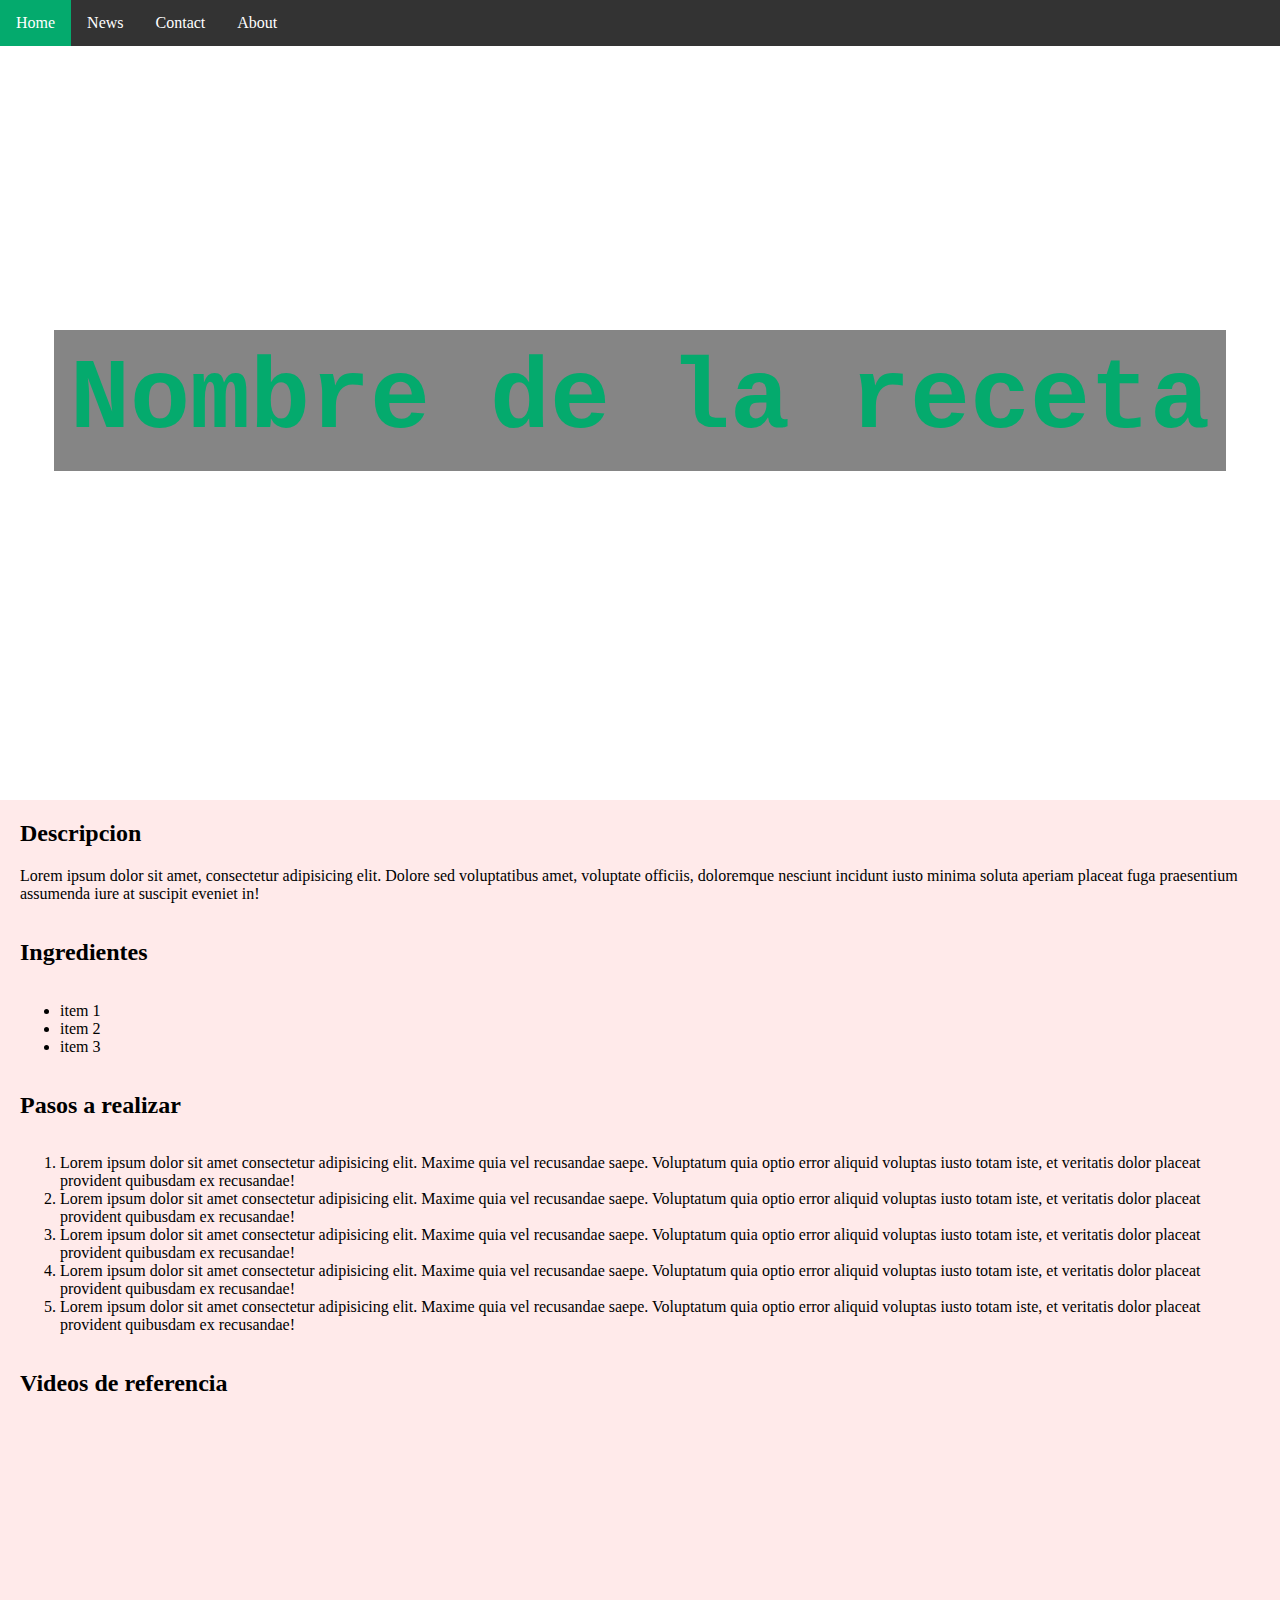
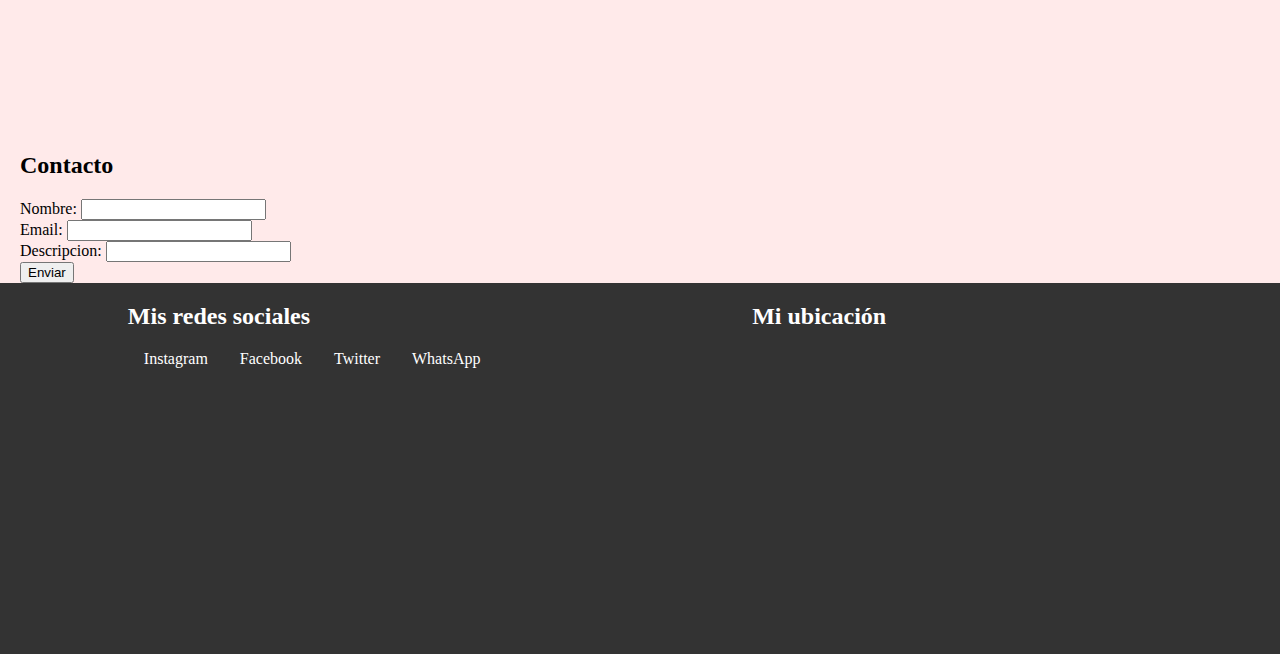
<file: example.html>
<!DOCTYPE html>
<html lang="en">
  <head>
    <meta charset="UTF-8" />
    <meta http-equiv="X-UA-Compatible" content="IE=edge" />
    <meta name="viewport" content="width=device-width, initial-scale=1.0" />
    <title>Receta 1</title>
    <style>
      body {
        padding: 0;
        margin: 0;
      }

      nav ul {
        list-style-type: none;
        margin: 0;
        padding: 0;
        overflow: hidden;
        background-color: #333;
        position: fixed;
        width: 100%;
      }

      nav li {
        float: left;
      }

      nav li a {
        display: block;
        color: white;
        text-align: center;
        padding: 14px 16px;
        text-decoration: none;
      }

      nav li a:hover {
        background-color: #04aa6d;
      }

      .titulo {
        background-image: url("https://sevilla.abc.es/gurme/wp-content/uploads/sites/24/2012/01/comida-rapida-casera.jpg");
        background-size: 100%;
        height: 800px;
        font-size: 50px;
        font-family: "Courier New", Courier, monospace;
        display: flex;
        align-items: center;
        justify-content: center;
        color: #04aa6d;
      }

      .titulo h1 {
        background-color: rgb(51, 51, 51, 0.6);
        padding: 14px 16px;
      }

      section {
        padding: 0 20px;
        display: flex;
        flex-direction: column;
        justify-content: space-around;
        background-color: rgb(255, 234, 234);
      }

      footer {
        background-color: #333;
        display: inline-flex;
        width: 100%;
        justify-content: space-around;
        color: white;
      }

      footer ul {
        list-style-type: none;
        margin: 0;
        padding: 0;
        overflow: hidden;
        width: 100%;
      }

      footer li {
        float: left;
      }

      footer li a {
        color: white;
        text-align: center;
        padding: 14px 16px;
        text-decoration: none;
      }

      footer li a:hover {
        background-color: #04aa6d;
      }
    </style>
  </head>

  <body>
    <header>
      <nav>
        <ul>
          <li><a href="default.asp">Home</a></li>
          <li><a href="news.asp">News</a></li>
          <li><a href="contact.asp">Contact</a></li>
          <li><a href="about.asp">About</a></li>
        </ul>
      </nav>
      <div class="titulo">
        <h1>Nombre de la receta</h1>
      </div>
    </header>
    <section class="sec1">
      <div>
        <h2>Descripcion</h2>
        <p>
          Lorem ipsum dolor sit amet, consectetur adipisicing elit. Dolore sed
          voluptatibus amet, voluptate officiis, doloremque nesciunt incidunt
          iusto minima soluta aperiam placeat fuga praesentium assumenda iure at
          suscipit eveniet in!
        </p>
      </div>
      <h2>Ingredientes</h2>
      <ul>
        <li>item 1</li>
        <li>item 2</li>
        <li>item 3</li>
      </ul>
    </section>

    <section class="sec2">
      <h2>Pasos a realizar</h2>
      <ol>
        <li>
          Lorem ipsum dolor sit amet consectetur adipisicing elit. Maxime quia
          vel recusandae saepe. Voluptatum quia optio error aliquid voluptas
          iusto totam iste, et veritatis dolor placeat provident quibusdam ex
          recusandae!
        </li>
        <li>
          Lorem ipsum dolor sit amet consectetur adipisicing elit. Maxime quia
          vel recusandae saepe. Voluptatum quia optio error aliquid voluptas
          iusto totam iste, et veritatis dolor placeat provident quibusdam ex
          recusandae!
        </li>
        <li>
          Lorem ipsum dolor sit amet consectetur adipisicing elit. Maxime quia
          vel recusandae saepe. Voluptatum quia optio error aliquid voluptas
          iusto totam iste, et veritatis dolor placeat provident quibusdam ex
          recusandae!
        </li>
        <li>
          Lorem ipsum dolor sit amet consectetur adipisicing elit. Maxime quia
          vel recusandae saepe. Voluptatum quia optio error aliquid voluptas
          iusto totam iste, et veritatis dolor placeat provident quibusdam ex
          recusandae!
        </li>
        <li>
          Lorem ipsum dolor sit amet consectetur adipisicing elit. Maxime quia
          vel recusandae saepe. Voluptatum quia optio error aliquid voluptas
          iusto totam iste, et veritatis dolor placeat provident quibusdam ex
          recusandae!
        </li>
      </ol>
      <h2>Videos de referencia</h2>
      <iframe
        width="560"
        height="315"
        src="https://www.youtube.com/embed/vRu7yWotnws"
        title="YouTube video player"
        frameborder="0"
        allow="accelerometer; autoplay; clipboard-write; encrypted-media; gyroscope; picture-in-picture"
        allowfullscreen
      ></iframe>
    </section>

    <section>
      <div>
        <h2>Contacto</h2>
        <form action="post">
          <div>
            <label for="nombre">Nombre: </label>
            <input type="text" name="nombre" id="nombre" />
          </div>
          <div>
            <label for="mail">Email: </label>
            <input type="email" name="mail" id="mail" />
          </div>
          <div>
            <label for="descripcion">Descripcion: </label>
            <input type="text" name="descripcion" id="descripcion" />
          </div>
          <div>
            <input type="submit" value="Enviar" />
          </div>
        </form>
      </div>
    </section>

    <footer>
      <div>
        <h2>Mis redes sociales</h2>
        <ul>
          <li><a href="">Instagram</a></li>
          <li><a href="">Facebook</a></li>
          <li><a href="">Twitter</a></li>
          <li><a href="">WhatsApp</a></li>
        </ul>
      </div>
      <div>
        <h2>Mi ubicación</h2>
        <iframe
          src="https://www.google.com/maps/embed?pb=!1m18!1m12!1m3!1d3284.0167132806387!2d-58.38376444897391!3d-34.60373888036358!2m3!1f0!2f0!3f0!3m2!1i1024!2i768!4f13.1!3m3!1m2!1s0x4aa9f0a6da5edb%3A0x11bead4e234e558b!2sObelisco!5e0!3m2!1ses-419!2sar!4v1630290126002!5m2!1ses-419!2sar"
          width="400"
          height="300"
          style="border: 0"
          allowfullscreen=""
          loading="lazy"
        ></iframe>
      </div>
    </footer>
  </body>
</html>
</file>
